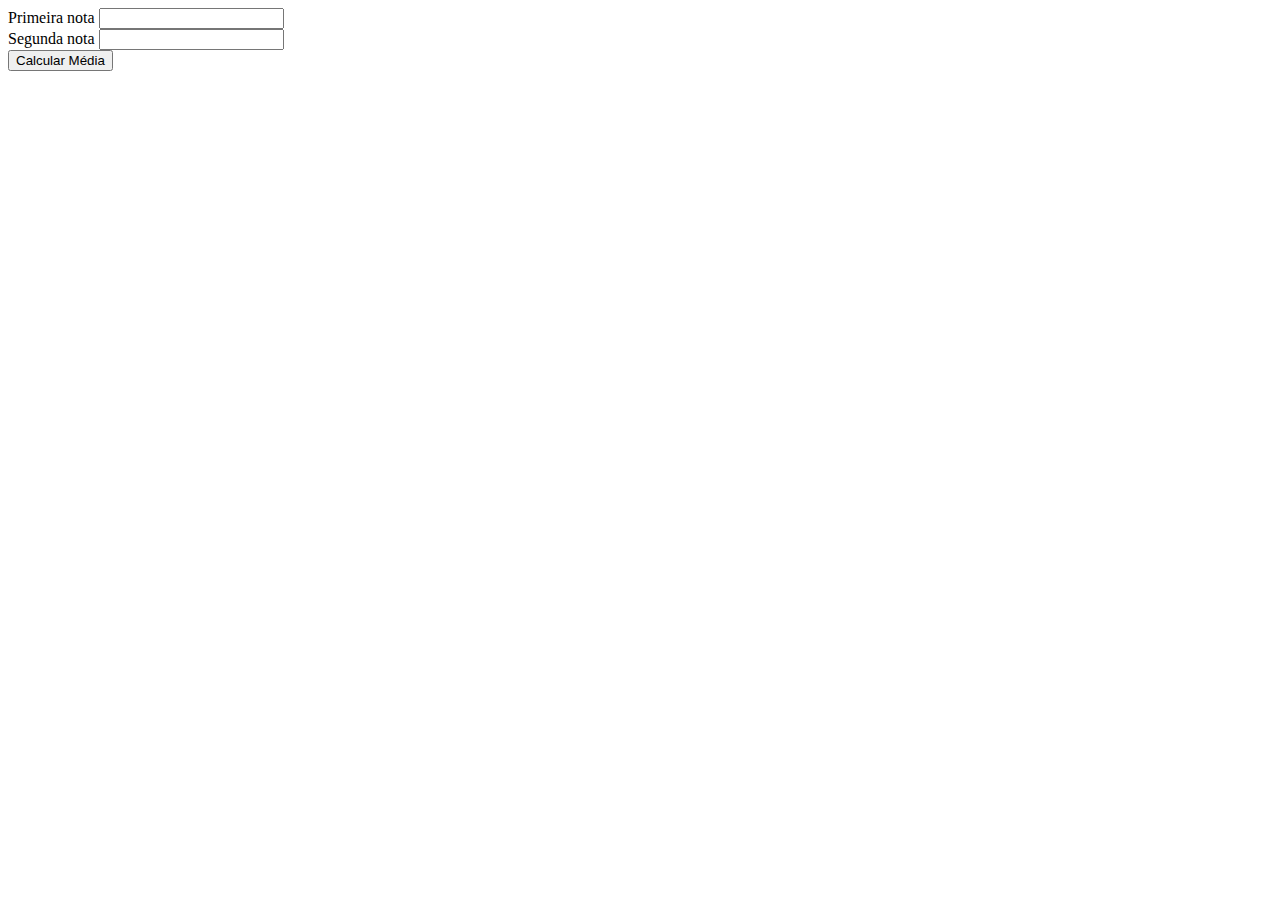
<file: exercicioaprovadoresolvido/index.html>
<!DOCTYPE html>
<html>
 <head>

   <title>Exercicio If ... Else</title>

   Primeira nota <input id="nota1" type="number"> <br />
   Segunda  nota <input id="nota2" type="number"> <br />

   <button onclick="media()">Calcular Média</button>
    
   <script type="text/javascript">

    function media(){
     let nota1 = parseFloat(document.getElementById("nota1").value);
     let nota2 = parseFloat(document.getElementById("nota2").value);

     let media = (nota1 + nota2)/2 ;

     if(media >= 7)
      if(media==10)
       alert("Uau! Aprovado com distinção");
      else
       alert("Parabéns, aprovado! Media "+media);
     else{
      alert("Reprovado!")
     }
    }

</script>

 </head>
</html>
</file>
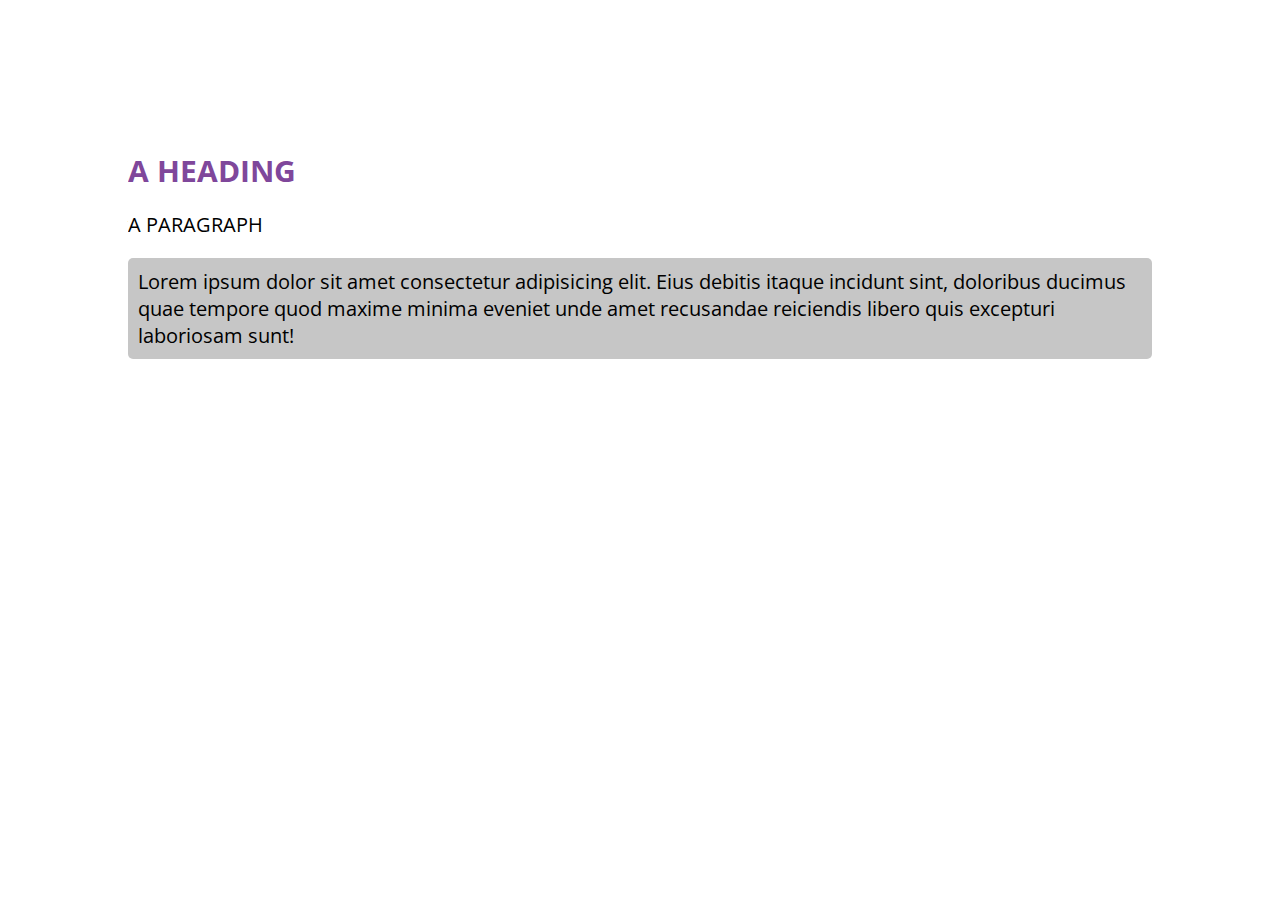
<file: exerciciodom/index.html>
<!DOCTYPE html>
    <html lang="pt-br">
        <head>
            <meta charset="UTF-8">
            <meta name="viewport" content="width=device-width, initial-scale=1.0">
            <meta http-equiv="X-UA-Compatible" content="ie=edge">
            <title>PORTFOLIO</title>
            <link href="https://fonts.googleapis.com/css?family=Open+Sans" rel="stylesheet">
            <link rel="stylesheet" href="style.css">        
        </head>
        <body>
            <h1>A HEADING</h1>
            <div>
                <p>A PARAGRAPH</p>
                <p class="HERO">Lorem ipsum dolor sit amet consectetur adipisicing elit. Eius debitis itaque incidunt sint, doloribus ducimus quae tempore quod maxime minima eveniet unde amet recusandae reiciendis libero quis excepturi laboriosam sunt!</p>
            </div>
            <script src="script.js"></script>
        </body>
    </html>
</file>
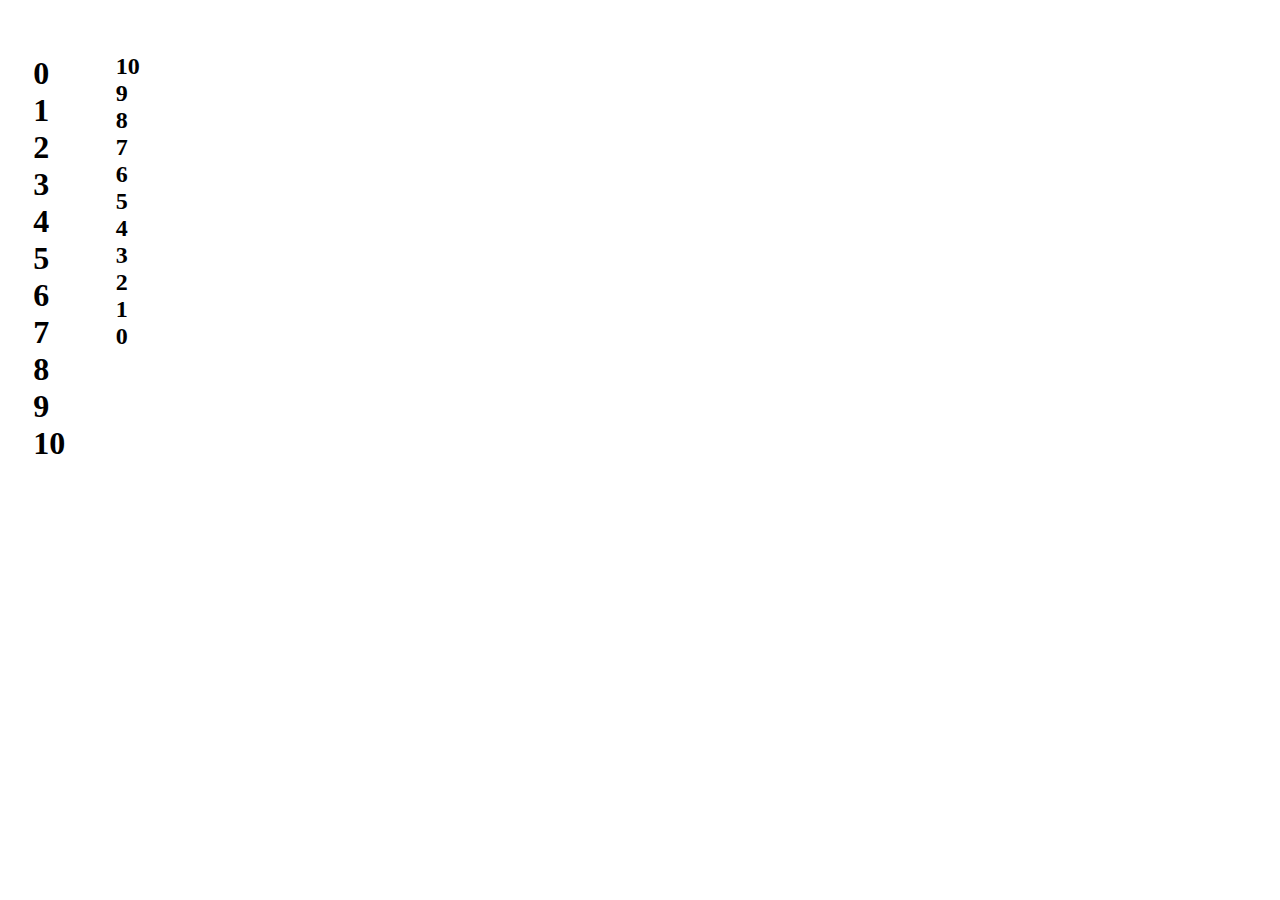
<file: exerciciofor/index.html>
<!DOCTYPE html>
<html lang="pt-br">
    <head>
        <meta charset="UTF-8">
        <meta name="viewport" content="width=device-width, initial-scale=1.0">
        <meta http-equiv="X-UA-Compatible" content="ie=edge">
        <link rel="stylesheet" href="style.css">
        <title>Exercicio For</title>
    </head>
    <body>
        <section>
            <h1 id="numero1"></h1>
            <h2 id="numero2"></h2>
            <script src="script.js"></script>
        </section>
    </body>
</html>
</file>
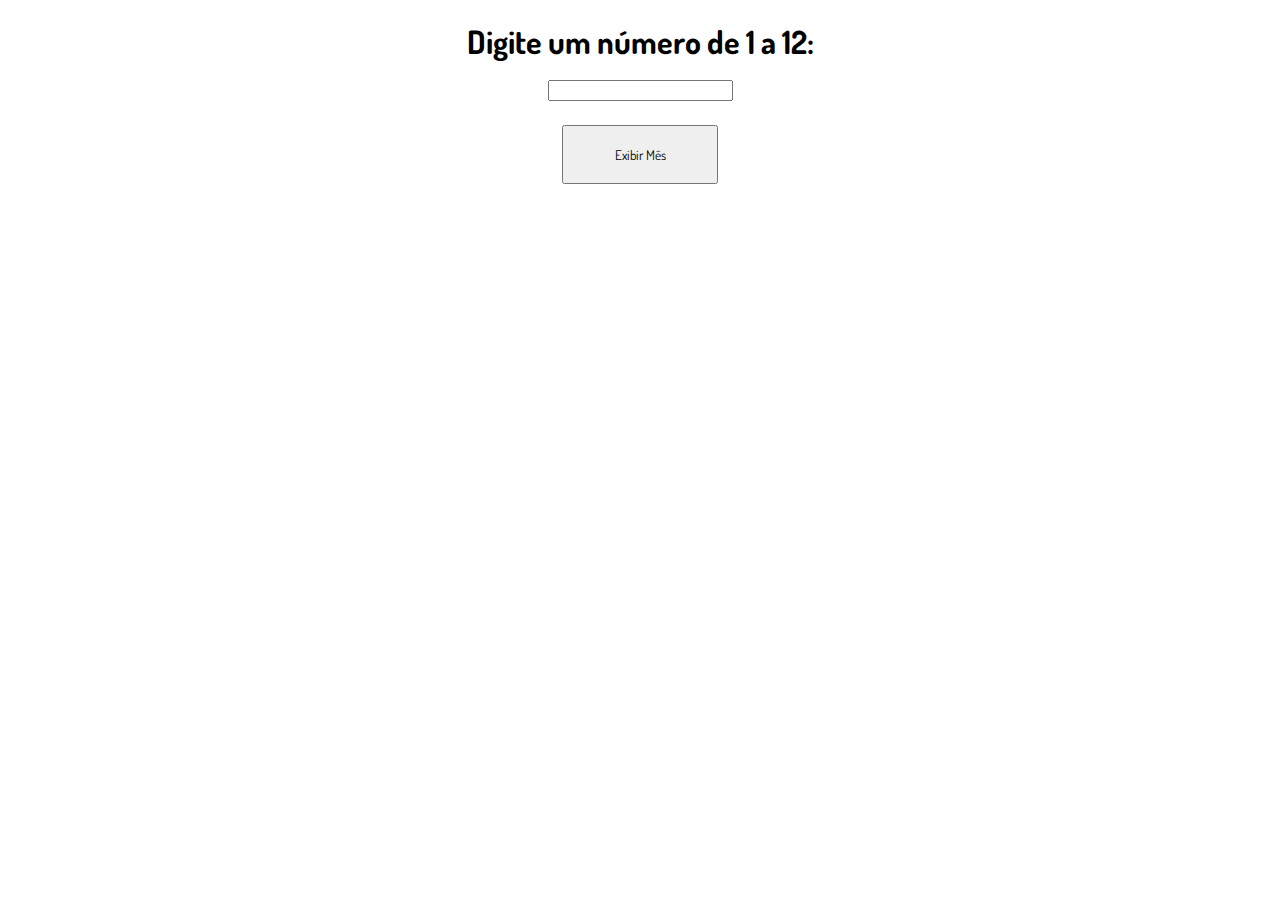
<file: exerciciopagina/index.html>
<!DOCTYPE html>
<html lang="pt-br">
<head>
    <meta charset="UTF-8">
    <meta name="viewport" content="width=device-width, initial-scale=1.0">
    <meta http-equiv="X-UA-Compatible" content="ie=edge">
    <link rel="icon" href="Question_Mark-512.png" type="image/x-icon" />
    <link href="https://fonts.googleapis.com/css?family=Dosis" rel="stylesheet">
    <script src="script.js"></script>
    <link rel="stylesheet" href="style.css">
    <title>Qual mês é ?</title>
</head>
<body>
    <h1>Digite um número de 1 a 12:</br><input id="numero" type></body></h1>
    <button onclick="exibir()">Exibir Mês</button>
</body>
</html>
</file>
<file: exerciciodom/style.css>
/* GERAL */
* {
    box-sizing: border-box;
}

body {
    font-family: 'Open Sans', Arial, Helvetica, sans-serif;
    font-size: 20px;
    margin:0 10%;
    margin-top:150px;
}

h1{
    color: #7F479B;
    font-size: 30px;
}

.HERO{
    background-color: #c6c6c6;
    padding: 10px;
    border-radius: 5px;

}
</file>
<file: exerciciofor/style.css>
section{
    display:flex;
}
 h1, h2{
    padding:2%; 
 }
</file>
<file: exerciciopagina/style.css>
body{
    font-family: 'Dosis', sans-serif;
    text-align: center;
}

button{
    font-family: 'Dosis', sans-serif;
    padding:1.5% 4%; 
}
</file>
